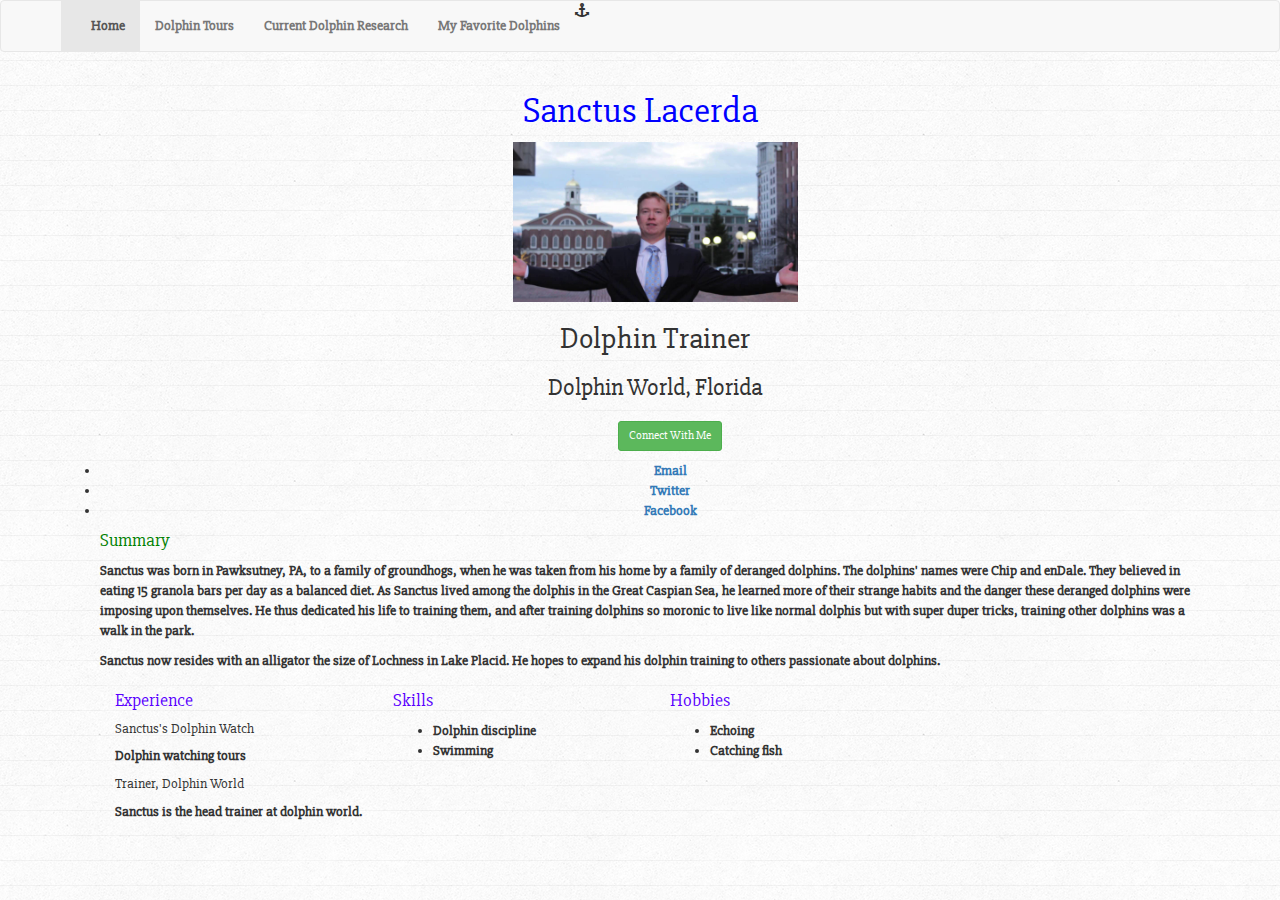
<file: index.html>
<!DOCTYPE html>
<html>
<head>
  <title>Sanctus Lacerda, Dolphin trainer</title>
  <meta charset="UTF-8">
  <link href='https://fonts.googleapis.com/css?family=Slabo+27px' rel='stylesheet' type='text/css'>
  <link rel="stylesheet" href="https://maxcdn.bootstrapcdn.com/font-awesome/4.5.0/css/font-awesome.min.css">
  <link rel="stylesheet" href="http://maxcdn.bootstrapcdn.com/bootstrap/3.3.5/css/bootstrap.min.css">
  <link rel="stylesheet" type="text/css" href="style.css">
  <script src="http://ajax.googleapis.com/ajax/libs/jquery/2.1.4/jquery.min.js"></script>
   <script src="http://ajax.googleapis.com/ajax/libs/jquery/1.11.3/jquery.min.js"></script>
  <script src="http://maxcdn.bootstrapcdn.com/bootstrap/3.3.5/js/bootstrap.min.js"></script>
  <nav class="navbar navbar-default">
  <div class="container-fluid">
    <!-- Brand and toggle get grouped for better mobile display -->
    <div class="navbar-header">
      <button type="button" class="navbar-toggle collapsed" data-toggle="collapse" data-target="#bs-example-navbar-collapse-1" aria-expanded="false">
        <span class="sr-only">Toggle navigation</span>
        <span class="icon-bar"></span>
        <span class="icon-bar"></span>
        <span class="icon-bar"></span>
      </button>
      <a class="navbar-brand" href="#"> 
    </div>

    <!-- Collect the nav links, forms, and other content for toggling -->
    <div class="collapse navbar-collapse" id="bs-example-navbar-collapse-1">
      <ul class="nav navbar-nav">
        <li class="active"><a href="#">Home<span class="sr-only">(current)</span></a></li>
        <li><a href="Tours.html">Dolphin Tours</a></li>
        <i class="fa fa-anchor"></i>
        <li class="dropdown">
         <li><a href="research.html">Current Dolphin Research</a></li>
        <li class="dropdown">
        <li><a href="dolphins.html">My Favorite Dolphins</a></li>
        <li class="dropdown">
      </ul>
        </li>
      </ul>
    </div><!-- /.navbar-collapse -->
  </div><!-- /.container-fluid -->
</nav>
</head>
<body>
    <div class="row">
     <div class="container text-center">
      <div class="col-lg-12">
    <h1>Sanctus Lacerda</h1>
   
</div>
    <p>
      <div class="container text-center">
      <img src="sanctuslacerda.jpg">
    </p>
    <h2>Dolphin Trainer</h2>
    <h3>Dolphin World, Florida</h3>
    <div>
     <div class="container text-center">
      <h4 id="ConnectWithMe"><href="#" class="btn btn-sm btn-success">Connect With Me </h4>
        <li><a href="mailto:Sanctus@dolphinworld.com">Email</a></li>
        <li><a href="http://twitter.com/dolphinworld">Twitter</a></li>
        <li><a href="http://facebook.com/dolphinworld">Facebook</a></li>
    </div>
      <div class="row">
     <div class="container text-left">
      <div class="col-md-12">
      <h4 class="Summary">Summary</h4>
      <div>
      <p>
        Sanctus was born in Pawksutney, PA, to a family of groundhogs, when he was taken from his home by a family of deranged dolphins. The dolphins' names were Chip and enDale. They believed in eating 15 granola bars per day as a balanced diet. As Sanctus lived among the dolphis in the Great Caspian Sea, he learned more of their strange habits and the danger these deranged dolphins were imposing upon themselves. He thus dedicated his life to training them, and after training dolphins so moronic to live like normal dolphis but with super duper tricks, training other dolphins was a walk in the park. 
     <div>
      <p>
        Sanctus now resides with an alligator the size of Lochness in Lake Placid. He hopes to expand his dolphin training to others passionate about dolphins.
      <div>
      <div class="col-md-3">
      <h4>Experience</h4>
      <div>
        <h5>Sanctus's Dolphin Watch</h5> 
        <p>Dolphin watching tours</p>
      </div>
      <div>
        <h5>Trainer, Dolphin World</h5>
        <p>Sanctus is the head trainer at dolphin world.</p>
      </div>
    </div>
    <div>
    <div class="col-md-3">
      <h4>Skills</h4>
      <ul>
        <li>Dolphin discipline</li>
        <li>Swimming</li>
    <ul>
    </div>
    <div class="col-md-3">
      <h4>Hobbies</h4>
      <ul>
        <li>Echoing</li>
        <li>Catching fish</li>
      </ul>
    </div>
     <ul>
  </div>
</body>
</html>
</file>
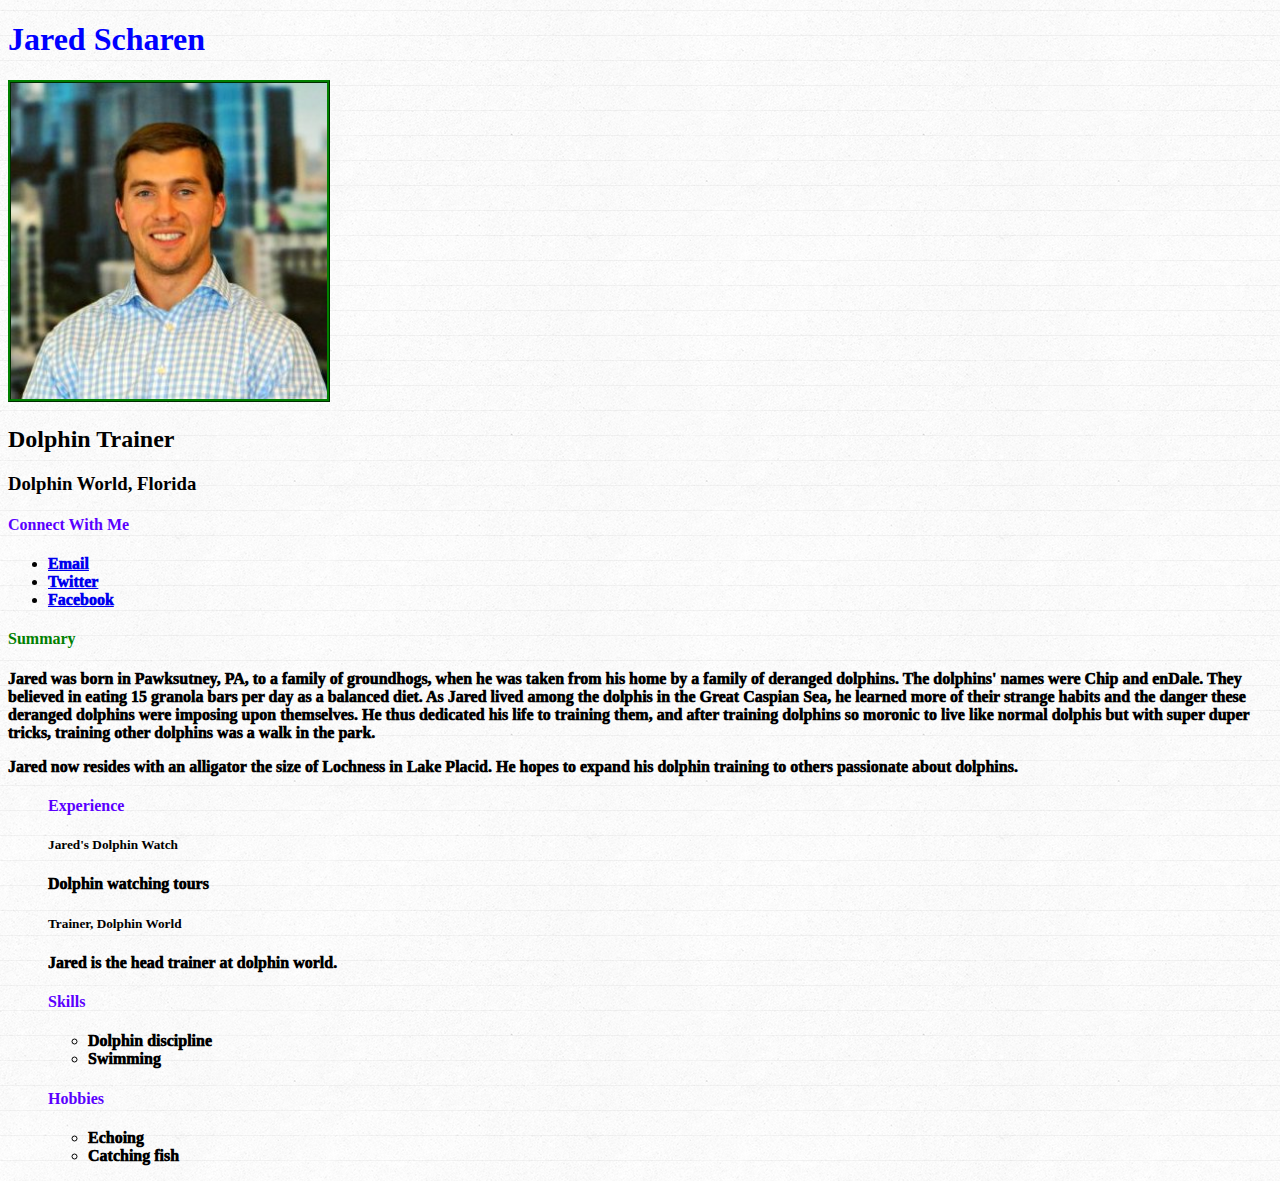
<file: index3.html>
<!DOCTYPE html>
<html>
<head>
  <title>Jared Scharen, Dolphin trainer</title>
  <meta charset="UTF-8">
  <link rel="stylesheet" type="text/css" href="style.css">
  <script src="http://ajax.googleapis.com/ajax/libs/jquery/2.1.4/jquery.min.js"></script>
</head>
<body>
  <div id="wrapper">
    <h1>Jared Scharen</h1>
    <p>
      <img src="JS Pic.jpg">
    </p>
    <h2>Dolphin Trainer</h2>
    <h3>Dolphin World, Florida</h3>
    <div>
      <h4 id="ConnectWithMe">Connect With Me</h4>
      <ul>
        <li><a href="mailto:walter@walterwhite.com">Email</a></li>
        <li><a href="http://twitter.com/walterwhite">Twitter</a></li>
        <li><a href="http://facebook.com/walterwhite">Facebook</a></li>
      </ul>
    </div>
    <div>
      <h4 class="Summary">Summary</h4>
      <p>
        Jared was born in Pawksutney, PA, to a family of groundhogs, when he was taken from his home by a family of deranged dolphins. The dolphins' names were Chip and enDale. They believed in eating 15 granola bars per day as a balanced diet. As Jared lived among the dolphis in the Great Caspian Sea, he learned more of their strange habits and the danger these deranged dolphins were imposing upon themselves. He thus dedicated his life to training them, and after training dolphins so moronic to live like normal dolphis but with super duper tricks, training other dolphins was a walk in the park. 
     <div>
      <p>
        Jared now resides with an alligator the size of Lochness in Lake Placid. He hopes to expand his dolphin training to others passionate about dolphins.
      <div>
       <ul>
      <h4>Experience</h4>
      <div>
        <h5>Jared's Dolphin Watch</h5> 
        <p>Dolphin watching tours</p>
      </div>
      <div>
        <h5>Trainer, Dolphin World</h5>
        <p>Jared is the head trainer at dolphin world.</p>
      </div>
    </div>
    <div>
    <ul>
      <h4>Skills</h4>
      <ul>
        <li>Dolphin discipline</li>
        <li>Swimming</li>
    <ul>
    </div>
    <ul>
      <h4>Hobbies</h4>
      <ul>
        <li>Echoing</li>
        <li>Catching fish</li>
      </ul>
    </div>
     <ul>
  </div>
</body>
</html>
</file>
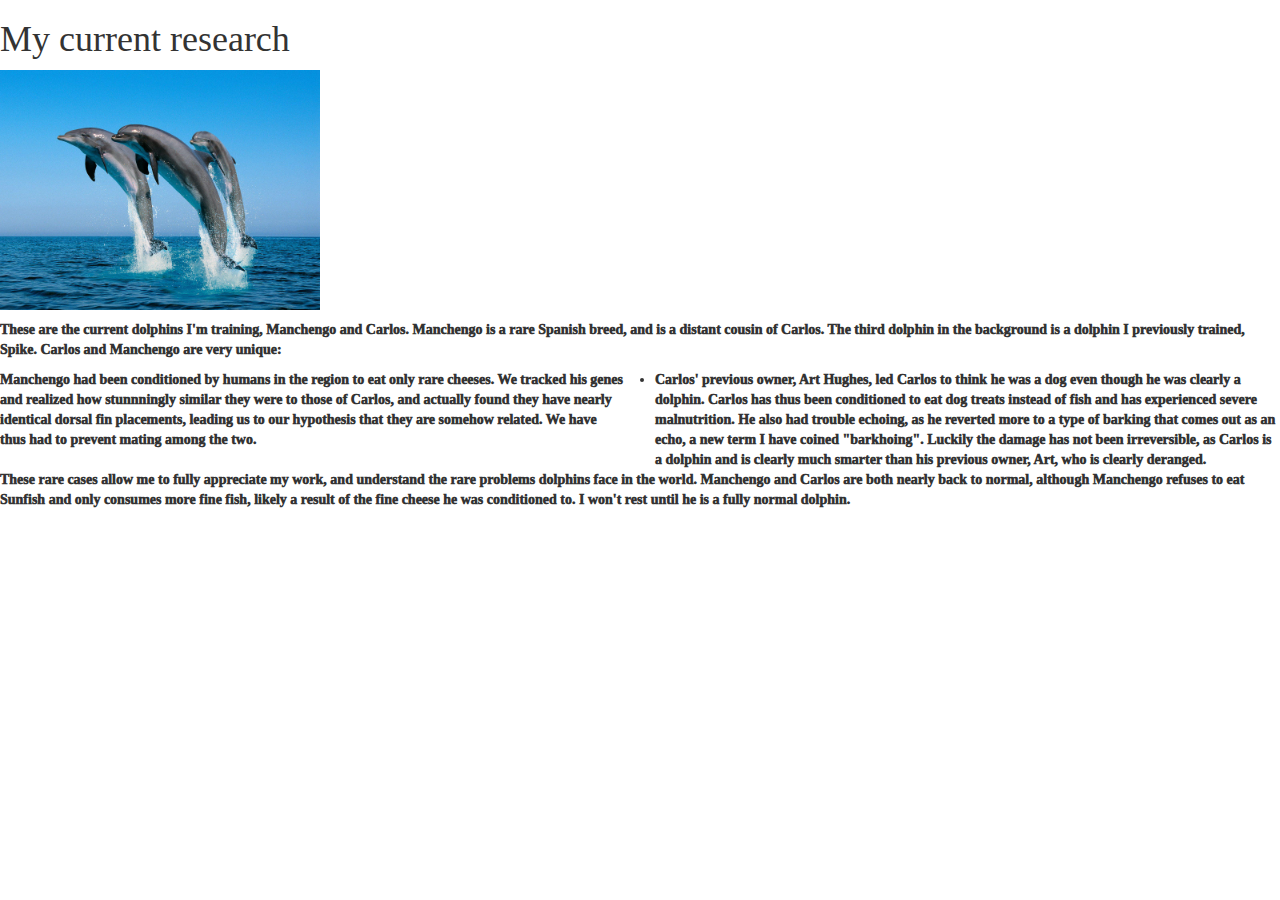
<file: research.html>
<!DOCTYPE html>
<html>
<head>
  <title>Current Dolphin research</title>
  <meta charset="UTF-8">
  <link rel="stylesheet" href="http://maxcdn.bootstrapcdn.com/bootstrap/3.3.5/css/bootstrap.min.css">
   <link rel="stylesheet" type="text/css" href="research.css">

  	<h1>My current research</h1>
   <body>
   <p>
   <img src="dolphins.jpg">
     <div>
      <p>
        These are the current dolphins I'm training, Manchengo and Carlos. Manchengo is a rare Spanish breed, and is a distant cousin of Carlos. The third dolphin in the background is a dolphin I previously trained, Spike. Carlos and Manchengo are very unique:
      <p>  
     	<div class="row">
        <div class="col-md-6">
        <li>Manchengo had been conditioned by humans in the region to eat only rare cheeses. We tracked his genes and realized how stunnningly similar they were to those of Carlos, and actually found they have nearly identical dorsal fin placements, leading us to our hypothesis that they are somehow related. We have thus had to prevent mating among the two. 
  		</div>
  		<div class="col-md-6">
        <li>Carlos' previous owner, Art Hughes, led Carlos to think he was a dog even though he was clearly a dolphin. Carlos has thus been conditioned to eat dog treats instead of fish and has experienced severe malnutrition. He also had trouble echoing, as he reverted more to a type of barking that comes out as an echo, a new term I have coined "barkhoing". Luckily the damage has not been irreversible, as Carlos is a dolphin and is clearly much smarter than his previous owner, Art, who is clearly deranged. 
        </div>
        </div>
      <p>  
      	These rare cases allow me to fully appreciate my work, and understand the rare problems dolphins face in the world. Manchengo and Carlos are both nearly back to normal, although Manchengo refuses to eat Sunfish and only consumes more fine fish, likely a result of the fine cheese he was conditioned to. I won't rest until he is a fully normal dolphin.
     </div>

     </body>
</html>
</file>
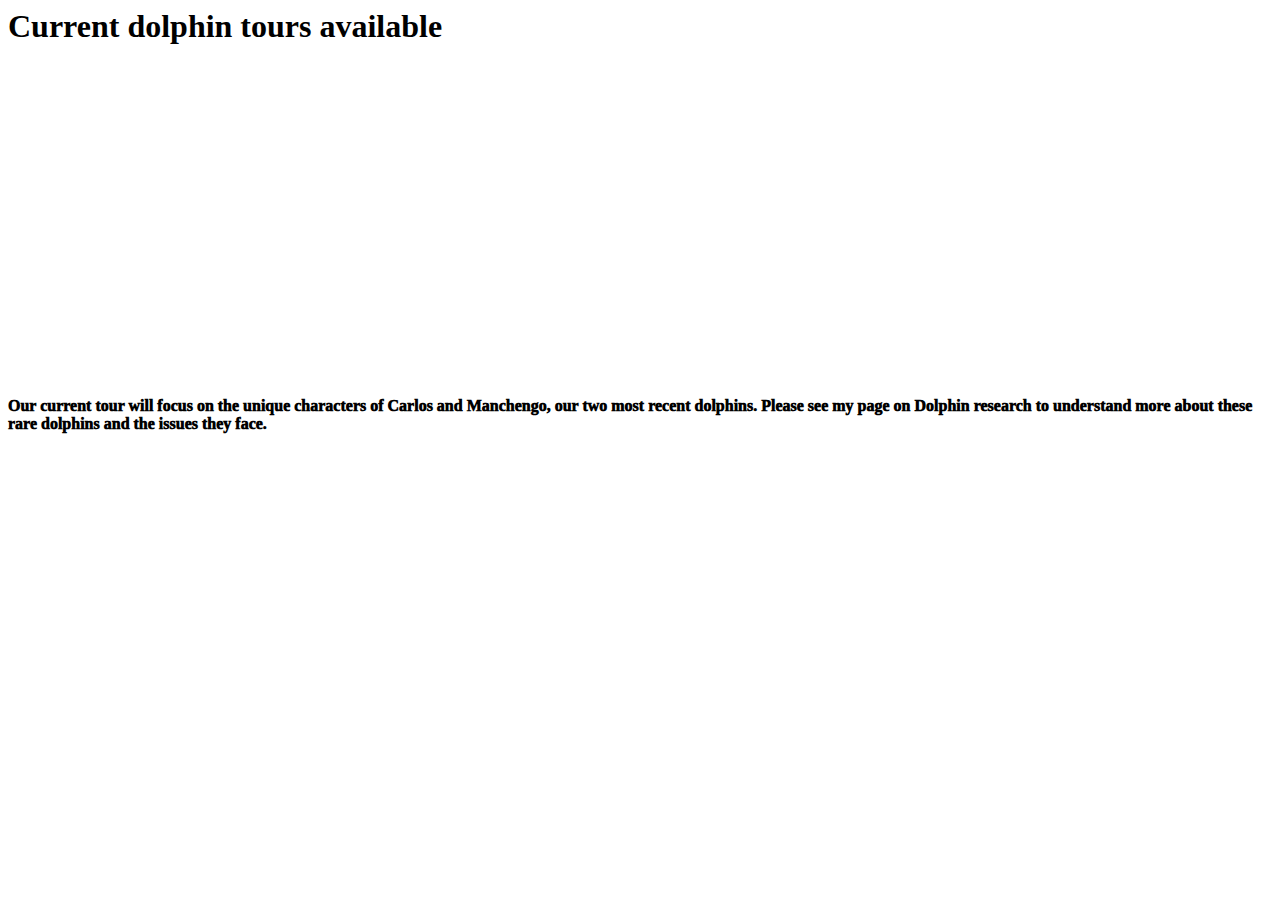
<file: Tours.html>
<html>
<head>
  <title>Dolphin Tours</title>
   <meta charset="UTF-8">
   <link rel="stylesheet" type="text/css" href="research.css">
  	<div class="col-lg-12">
  	<h1>Current dolphin tours available</h1>
	<body>
   <div class="row">
   <div class="col-md-12">
	<iframe width="560" height="315" src="https://www.youtube.com/embed/n34F0yy8vLs" frameborder="0" allowfullscreen></iframe>
  	 <p>  
      	Our current tour will focus on the unique characters of Carlos and Manchengo, our two most recent dolphins. Please see my page on Dolphin research to understand more about these rare dolphins and the issues they face.
     <div>

     </body>
</html>
</file>
<file: style.css>
body {
  font-family: 'Slabo 27px', serif;
  font-weight: 1000;
  background: url(linedpaper.png) repeat;
}

	h1{
		color: blue;
		}
	h4{
		color: #5A00FF;
	}
	.Summary {
		color: green;
	}

	img {
		width: 25%;
		border-color: green;
		border-style: ridge;
	}
</file>
<file: research.css>
body {
  font-family: 'Slabo 27px', serif;
  font-weight: 1000;
}


	img {
		width: 25%;
		border-color: green;
		border-style: ridge;
	}
</file>
